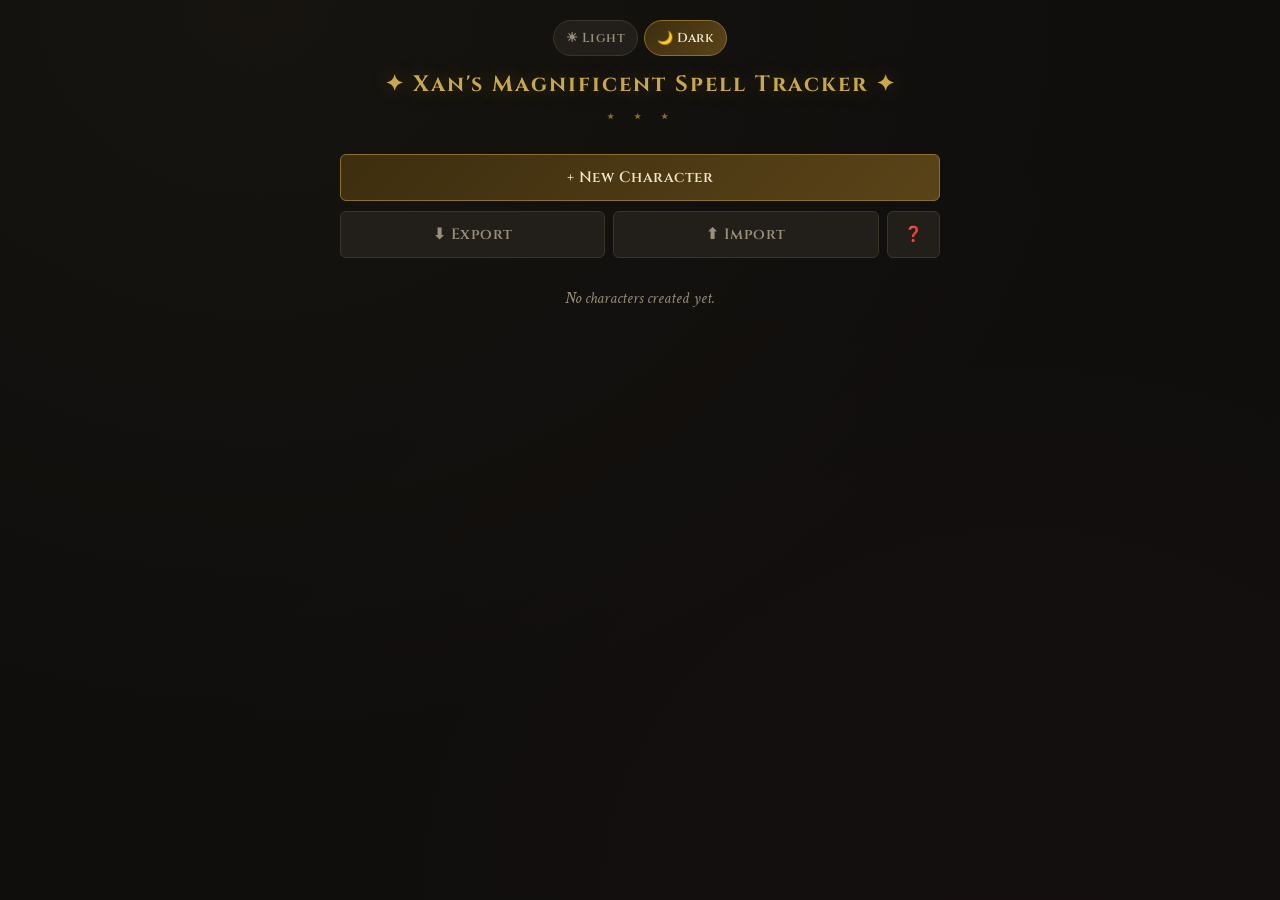
<file: index.html>
<!DOCTYPE html>
<!-- saved from url=(0043)file:///C:/Users/Xan/Downloads/v2_88_6.html -->
<html lang="en"><head><meta http-equiv="Content-Type" content="text/html; charset=UTF-8">
    
    <meta name="viewport" content="width=device-width, initial-scale=1.0">
    <meta http-equiv="Cache-Control" content="no-cache, no-store, must-revalidate">
    <meta http-equiv="Pragma" content="no-cache">
    <meta http-equiv="Expires" content="0">
    <title>Xan's Magnificent Spell Tracker v1.0</title>

    <link rel="stylesheet" href="css/styles.css">
</head>
<body>

<div class="container">

    <!-- MAIN PAGE -->
    <div id="mainPage" class="main-page-wrap">

        <div style="display:flex;justify-content:center;gap:6px;margin-bottom:14px;">
            <button id="themeLightBtn" class="btn btn-gray btn-small" onclick="setTheme('light')" style="border-radius:20px;">☀ Light</button>
            <button id="themeDarkBtn" class="btn btn-gray btn-small" onclick="setTheme('dark')" style="border-radius:20px;">🌙 Dark</button>
        </div>

        <h1>✦ Xan's Magnificent Spell Tracker ✦</h1>
        <div class="divider">⋆ ⋆ ⋆</div>

        <button class="btn btn-gold" onclick="showCreateCharacterPage()">
            + New Character
        </button>

        <div style="display:flex;gap:8px;margin-top:10px;">
            <button class="btn btn-gray" onclick="exportData()" style="margin-top:0;flex:1;">⬇ Export</button>
            <button class="btn btn-gray" onclick="document.getElementById('importFileInput').click()" style="margin-top:0;flex:1;">⬆ Import</button>
            <button class="btn btn-gray" onclick="openHelpModal()" style="margin-top:0;flex:0 0 auto;width:auto;padding:10px 16px;">❓</button>
            <input type="file" id="importFileInput" accept=".json" style="display:none;" onchange="importData(event)">
        </div>

        <div id="characterList" style="margin-top:20px;"><div class="character-card">
                <div>
                    <div class="character-card-name">Zurghul</div>
                    <div class="character-card-meta">Lvl 20 Wizard · Human</div>
                </div>
                <span class="character-card-arrow">›</span>
            </div></div>

    </div>

    <!-- CREATE CHARACTER PAGE -->
    <div id="createCharacterPage" class="hidden">

        <div class="spellbook-header-row">
            <button class="back-arrow-btn" onclick="backFromCharacterForm()" title="Back">←</button>
            <h2>Create Character</h2>
        </div>

        <div class="card">

            <div class="form-section-heading">Required</div>

            <label>Name</label>
            <input type="text" id="characterName" class="required-field">

            <label>Class</label>
            <select id="characterClass" class="required-field">
                <option value="">Select Class</option>
                <option>Barbarian</option>
                <option>Bard</option>
                <option>Cleric</option>
                <option>Druid</option>
                <option>Fighter</option>
                <option>Monk</option>
                <option>Paladin</option>
                <option>Ranger</option>
                <option>Rogue</option>
                <option>Sorcerer</option>
                <option>Warlock</option>
                <option>Wizard</option>
                <option>Artificer</option>
            </select>

            <label>Level</label>
            <select id="characterLevel" class="required-field">
                <option value="">Select Level</option>
            </select>

            <label>Race</label>
            <select id="characterRace" class="required-field">
                <option value="">Select Race</option>
                <option>Human</option>
                <option>Elf</option>
                <option>Dwarf</option>
                <option>Halfling</option>
                <option>Gnome</option>
                <option>Half-Elf</option>
                <option>Half-Orc</option>
                <option>Tiefling</option>
                <option>Dragonborn</option>
                <option>Aasimar</option>
                <option>Goliath</option>
                <option>Firbolg</option>
                <option>Kenku</option>
                <option>Tabaxi</option>
                <option>Tortle</option>
                <option>Yuan-Ti</option>
                <option>Goblin</option>
                <option>Kobold</option>
                <option>Orc</option>
                <option>Warforged</option>
                <option>Changeling</option>
                <option>Shifter</option>
                <option>Eladrin</option>
                <option>Drow</option>
            </select>

            <label>Spellcasting Ability Modifier</label>
            <input type="number" id="characterSpellcastingMod" class="required-field" min="-5" max="10" value="0" oninput="this.value = this.value === '' ? '' : Math.min(10, Math.max(-5, parseInt(this.value) || 0))">

            <div class="form-section-heading optional">Optional</div>

            <label>Spell Attack Bonus</label>
            <input type="number" id="characterSpellAttackBonus" placeholder="e.g. 7">

            <label>Spell Save DC</label>
            <input type="number" id="characterSpellSaveDC" placeholder="e.g. 15">

            <label>Sound Set</label>
            <select id="characterSoundSet">
                <option value="">None</option>
                <option value="wizard_male">Wizard Male</option>
            </select>

            <div id="errorMessage" class="message"></div>

            <button class="btn btn-green" onclick="createCharacter()">
                Create Character
            </button>

        </div>

    </div>


    <!-- CHARACTER PAGE -->
    <div id="characterPage" class="hidden">

        <div class="spellbook-header-row">
            <button class="back-arrow-btn" onclick="backToCharacterSelection()" title="Back">←</button>
            <h2>Character Sheet</h2>
        </div>

        <div class="card">
            <div id="characterInfo"></div>

            <button class="btn btn-gray" onclick="editCurrentCharacter()">
                Edit Character
            </button>

            <button class="btn btn-green" onclick="openSpellbook()">
                Spellbook
            </button>

            <button class="btn btn-red" onclick="deleteCurrentCharacter()">
                Delete Character
            </button>
        </div>

    </div>

    <!-- SPELLBOOK PAGE -->
    <div id="spellbookPage" class="hidden">
        <div class="spellbook-header-row">
            <button class="back-arrow-btn" onclick="backToCharacterFromSpellbook()" title="Back">←</button>
            <h2 id="spellbookTitle">Spellbook</h2>
            <div class="spellbook-header-right">
                <button class="level-up-btn" onclick="levelUpCharacter()" title="Level Up">⬆</button>
                <button class="settings-gear-btn" onclick="toggleSpellbookSettings()" id="spellbookSettingsBtn" title="Settings">⚙️</button>
            </div>
        </div>

        <div id="spellbookSettingsPanel" class="spellbook-settings-panel hidden">
            <button class="btn btn-gray" id="soundToggleBtn" onclick="toggleSounds()">🔇 Sounds Off</button>
            <button class="btn btn-gray" id="soundsFolderBtn" onclick="pickSoundsFolder()">📁 Sounds Folder</button>
            <button class="btn btn-gray" onclick="toggleDetailsDefault()" id="detailsDefaultBtn">📖 Details On</button>
        </div>

        <div class="card">
            <h3 style="text-align:center;margin-bottom:10px;">Remaining Spell Slots:</h3>
            <div class="spellbook-actions-row" style="margin-bottom:10px;">
                <button class="btn btn-gold" onclick="longRest()" style="margin-top:0;">🌙 Long Rest</button>
                <button class="btn btn-gray" onclick="shortRest()" style="margin-top:0;">☕ Short Rest</button>
            </div>
            <div id="spellslotTable"></div>

            <div id="preparationLimitBanner" class="preparation-limit-banner hidden"></div>
            <div id="concentrationBanner" class="concentration-banner hidden"></div>

            <div class="spell-tabs">
                <button id="preparedTabBtn" class="btn btn-green" onclick="showSpellTab(&#39;prepared&#39;)">Prepared Spells</button>
                <button id="knownTabBtn" class="btn btn-gray" onclick="showSpellTab(&#39;known&#39;)">Known Spells</button>
                <button id="allTabBtn" class="btn btn-gray" onclick="showSpellTab(&#39;all&#39;)">All Spells</button>
            </div>

            <input type="text" id="spellSearchInput" class="search-input" placeholder="🔍 Search spells..." oninput="onSpellSearch()">

            <div id="filterPanel" style="margin-top:8px;display:none;">

                <div style="margin-bottom:8px;">
                    <div style="font-size:13px;color:#aaa;margin-bottom:4px;">Level</div>
                    <div id="filterLevels" style="display:flex;flex-wrap:wrap;gap:6px;"></div>
                </div>

                <div style="margin-bottom:8px;">
                    <div style="font-size:13px;color:#aaa;margin-bottom:4px;">School</div>
                    <div id="filterSchools" style="display:flex;flex-wrap:wrap;gap:6px;"></div>
                </div>

                <div style="margin-bottom:8px;">
                    <div style="font-size:13px;color:#aaa;margin-bottom:4px;">Class</div>
                    <div id="filterClasses" style="display:flex;flex-wrap:wrap;gap:6px;"></div>
                </div>

                <div style="margin-bottom:8px;">
                    <div style="font-size:13px;color:#aaa;margin-bottom:4px;">Source</div>
                    <div id="filterSources" style="display:flex;flex-wrap:wrap;gap:6px;"></div>
                </div>

                <div style="margin-bottom:8px;">
                    <div style="font-size:13px;color:#aaa;margin-bottom:4px;">Casting Time</div>
                    <div id="filterCastingTimes" style="display:flex;flex-wrap:wrap;gap:6px;"></div>
                </div>

                <div style="margin-bottom:4px;">
                    <div style="font-size:13px;color:#aaa;margin-bottom:4px;">Special</div>
                    <div id="filterSpecial" style="display:flex;flex-wrap:wrap;gap:6px;"></div>
                </div>

            </div>

            <div style="display:flex;gap:8px;margin-top:8px;">
                <button class="btn btn-gray" onclick="toggleFilterPanel()" id="filterToggleBtn" style="flex:1;">⚙ Filters</button>
                <button class="btn btn-red" onclick="clearFilters()" id="filterClearBtn" style="flex:1;display:none;">✕ Clear Filters</button>
            </div>

            <div id="spellTabContent" class="spell-content">
                Prepared Spells tab
            </div>

        </div>
    </div>

</div>

<script src="js/spells.js"></script>
<script src="js/state.js"></script>
<script src="js/utils.js"></script>
<script src="js/storage.js"></script>
<script src="js/filters.js"></script>
<script src="js/spell-slots.js"></script>
<script src="js/sounds.js"></script>
<script src="js/spellbook.js"></script>
<script src="js/characters.js"></script>
<script src="js/app.js"></script>

<!-- Modal for selecting spell sound effect -->
<div id="spellSoundModal" class="modal-overlay">
    <div class="modal-box">
        <div class="modal-title" id="spellSoundModalTitle"></div>
        <div class="modal-subtitle">Choose a sound effect:</div>
        <div class="modal-list" id="spellSoundFileList"></div>
        <button class="btn btn-red btn-small" id="spellSoundClearBtn" style="margin-top:12px;display:none;width:100%;" onclick="clearSpellSound()">🗑 Remove custom sound</button>
        <button class="btn btn-gray" style="margin-top:8px;" onclick="closeSpellSoundModal()">Cancel</button>
    </div>
</div>

<!-- Modal for selecting spell slot -->
<div id="castModal" class="modal-overlay">
    <div class="modal-box">
        <div class="modal-title" id="castModalTitle"></div>
        <div class="modal-subtitle" id="castModalSubtitle">Choose a spell slot:</div>
        <div class="modal-list" id="castModalSlots"></div>
        <button class="btn btn-gray" style="margin-top:16px;" onclick="closeCastModal()">Cancel</button>
    </div>
</div>


<!-- Help/guide modal -->
<div id="helpModal" class="modal-overlay">
    <div class="modal-box" style="max-width:480px;max-height:80vh;display:flex;flex-direction:column;">
        <div class="modal-title">✦ How to Use ✦</div>
        <div style="overflow-y:auto;flex:1;text-align:left;padding-right:4px;">

            <div class="help-section">
                <div class="help-header" onclick="toggleHelpSection(this)">▶ Creating a character</div>
                <div class="help-body hidden">
                    Tap <strong>+ New Character</strong> and fill in name, class, level and race. Spellcasting Ability Modifier, Spell Attack Bonus, Spell Save DC, and Sound Set are optional, you can leave them blank and set them up later. Once saved the character shows up on the main screen, tap it any time to open it again.
                </div>
            </div>

            <div class="help-section">
                <div class="help-header" onclick="toggleHelpSection(this)">▶ Spell slots</div>
                <div class="help-body hidden">
                    Open a character and tap <strong>Spellbook</strong>. Each row shows the slots for that level as dots, tap one to mark it used or available again if you need to fix something by hand. <strong>Long Rest</strong> refills everything. <strong>Short Rest</strong> only helps Warlocks, since Pact Magic is the only thing that comes back early. Slots get recalculated automatically whenever you level up a character.
                </div>
            </div>

            <div class="help-section">
                <div class="help-header" onclick="toggleHelpSection(this)">▶ Learning and preparing spells</div>
                <div class="help-body hidden">
                    <strong>All Spells</strong> is the full database, filtered to your class by default. Tap <strong>Add to Book</strong> on anything you want to learn and it moves into <strong>Known Spells</strong>. From there tap <strong>Prepare</strong> to bring it into <strong>Prepared Spells</strong>, which is the list you actually cast from during play.
                </div>
            </div>

            <div class="help-section">
                <div class="help-header" onclick="toggleHelpSection(this)">▶ Casting</div>
                <div class="help-body hidden">
                    Hit <strong>Cast</strong> on a prepared spell. If it can be cast with more than one slot level you'll get asked which one to burn. Cantrips skip slots entirely. If nothing's free at a high enough level you'll just get a heads up instead of it silently failing.
                </div>
            </div>

            <div class="help-section">
                <div class="help-header" onclick="toggleHelpSection(this)">▶ Spell card details</div>
                <div class="help-body hidden">
                    Cards start collapsed, showing just the name, level and school. Tap the name to expand range, duration, casting time, components, source and classes. Tap <strong>Description</strong> separately to read the full text, it's independent from the rest of the details. If you'd rather have everything expanded by default, there's a <strong>Details Off/On</strong> toggle next to the filter button in the spellbook that applies to every card at once.
                </div>
            </div>

            <div class="help-section">
                <div class="help-header" onclick="toggleHelpSection(this)">▶ Pinning spells</div>
                <div class="help-body hidden">
                    Tap the star on a prepared spell to pin it. Pinned spells jump to the top of the Prepared list so the ones you actually rely on in combat aren't buried under cantrips and rituals. Tap the star again to unpin.
                </div>
            </div>

            <div class="help-section">
                <div class="help-header" onclick="toggleHelpSection(this)">▶ Concentration</div>
                <div class="help-body hidden">
                    There's a small bar above the spell tabs that shows what you're currently concentrating on, or tells you there's nothing active. Casting a new concentration spell while one is already running will ask you to confirm before swapping it out, just like the actual rules. You can also break it manually any time with the button on the bar.
                </div>
            </div>

            <div class="help-section">
                <div class="help-header" onclick="toggleHelpSection(this)">▶ Search and filters</div>
                <div class="help-body hidden">
                    The search box matches by name. Tap <strong>⚙ Filters</strong> for level, school, class, source book, ritual and concentration, all of which stack together and apply across Prepared, Known and All Spells alike.
                </div>
            </div>

            <div class="help-section">
                <div class="help-header" onclick="toggleHelpSection(this)">▶ Spell sounds</div>
                <div class="help-body hidden">
                    Set a <strong>Sound Set</strong> on a character for a default sound per school of magic whenever you cast. Built-in sounds play from the app folder when browser audio permissions allow it. In browsers that support local folder access, tap <strong>📁 Sounds</strong> once per session to point the app at your sounds folder. Any individual prepared spell can also get its own custom sound through the 🎵 button on its card, which takes priority over the default.
                </div>
            </div>

            <div class="help-section">
                <div class="help-header" onclick="toggleHelpSection(this)">▶ Light and dark mode</div>
                <div class="help-body hidden">
                    Switch between the two with the buttons above the title on the main screen. The choice is saved and applies everywhere in the app, not just the page you're on.
                </div>
            </div>

            <div class="help-section">
                <div class="help-header" onclick="toggleHelpSection(this)">▶ Backup and transfer</div>
                <div class="help-body hidden">
                    Everything lives in your browser's local storage, which doesn't follow you to a new device or browser on its own. Use <strong>⬇ Export</strong> on the main screen to save a backup file, and <strong>⬆ Import</strong> wherever you want it restored. Characters, known and prepared spells, slot states and custom sounds all come back with it.
                </div>
            </div>

        </div>
        <button class="btn btn-gray" style="margin-top:16px;" onclick="closeHelpModal()">Close</button>
    </div>
</div>

</body></html>
</file>
<file: css/styles.css>
﻿@import url('https://fonts.googleapis.com/css2?family=Cinzel:wght@400;600;700&family=Crimson+Text:ital,wght@0,400;0,600;1,400&display=swap');

        :root{
            --bg:          #0f0e0d;
            --bg2:         #1a1714;
            --bg3:         #221f1b;
            --bg4:         #2a2520;
            --gold:        #c9a84c;
            --gold-dim:    #8a6f2e;
            --gold-light:  #e8c97a;
            --red:         #8b2e2e;
            --red-dim:     #5c1f1f;
            --text:        #e8dfc8;
            --text-dim:    #9a8f7a;
            --border:      #3d3428;
            --border-gold: #5a4a28;
            --school-abjuration:    #4a6b8a;
            --school-conjuration:   #6b4a8a;
            --school-divination:    #4a8a6b;
            --school-enchantment:   #8a4a6b;
            --school-evocation:     #8a5a2e;
            --school-illusion:      #2e6b8a;
            --school-necromancy:    #3d5c3d;
            --school-transmutation: #6b6b2e;
        }

        :root[data-theme="light"]{
            --bg:          #ece4d3;
            --bg2:         #f5efe1;
            --bg3:         #ffffff;
            --bg4:         #e8ddc4;
            --gold:        #9a7320;
            --gold-dim:    #b8923f;
            --gold-light:  #7a5810;
            --red:         #a33a3a;
            --red-dim:     #c75c5c;
            --text:        #3a3024;
            --text-dim:    #6b5d47;
            --border:      #d4c5a3;
            --border-gold: #c4a655;
            --school-abjuration:    #6f9ac2;
            --school-conjuration:   #9a6fc2;
            --school-divination:    #6fc29a;
            --school-enchantment:   #c26f9a;
            --school-evocation:     #c2906f;
            --school-illusion:      #6fb0c2;
            --school-necromancy:    #6f9a6f;
            --school-transmutation: #b0b06f;
        }

        *{ box-sizing:border-box; margin:0; padding:0; }

        body{
            background: var(--bg);
            background-image:
                radial-gradient(ellipse at 20% 0%, rgba(201,168,76,0.04) 0%, transparent 60%),
                radial-gradient(ellipse at 80% 100%, rgba(139,46,46,0.04) 0%, transparent 60%);
            color: var(--text);
            min-height: 100vh;
            display: flex;
            justify-content: center;
            padding: 20px 16px 60px;
            font-family: 'Crimson Text', Georgia, serif;
            font-size: 16px;
        }

        .container{ width:100%; max-width:600px; }

        :root[data-theme="light"] h1{
            text-shadow: none;
        }

        /* TYPOGRAPHY */
        h1{
            font-family: 'Cinzel', serif;
            font-size: 22px;
            font-weight: 700;
            text-align: center;
            color: var(--gold);
            letter-spacing: 2px;
            margin-bottom: 6px;
            text-shadow: 0 0 20px rgba(201,168,76,0.3);
        }
        h2{
            font-family: 'Cinzel', serif;
            font-size: 18px;
            font-weight: 600;
            text-align: center;
            color: var(--gold);
            letter-spacing: 1px;
            margin-bottom: 20px;
        }
        h3{
            font-family: 'Cinzel', serif;
            font-size: 14px;
            font-weight: 600;
            color: var(--gold-light);
            letter-spacing: 1px;
            margin-bottom: 12px;
        }

        /* DIVIDER */
        .divider{
            text-align: center;
            color: var(--gold-dim);
            margin: 6px 0 16px;
            font-size: 18px;
            letter-spacing: 6px;
        }

        /* BUTTONS */
        .btn{
            border: 1px solid var(--border-gold);
            padding: 12px 16px;
            border-radius: 6px;
            cursor: pointer;
            font-size: 15px;
            font-family: 'Cinzel', serif;
            font-weight: 600;
            letter-spacing: 0.5px;
            width: 100%;
            margin-top: 10px;
            transition: all 0.15s;
        }
        .btn-green{
            background: linear-gradient(135deg, #2d4a1e, #3d6b2e);
            color: #f0e6c8;
            border-color: #4a7a35;
        }
        .btn-green:hover{ background: linear-gradient(135deg, #3d6b2e, #4a8038); }
        .btn-gold{
            background: linear-gradient(135deg, #3d2e0f, #5a4318);
            color: #f0e6c8;
            border-color: var(--gold-dim);
        }
        .btn-gold:hover{ background: linear-gradient(135deg, #5a4318, #6b5020); }
        .btn-gray{
            background: var(--bg3);
            color: var(--text-dim);
            border-color: var(--border);
        }
        .btn-gray:hover{ background: var(--bg4); color: var(--text); }
        .btn-red{
            background: linear-gradient(135deg, var(--red-dim), var(--red));
            color: #ffe8e8;
            border-color: #7a2525;
        }
        .btn-red:hover{ background: linear-gradient(135deg, var(--red), #9a3535); }
        .btn-small{
            width: auto;
            padding: 8px 12px;
            font-size: 13px;
            margin-top: 0;
        }
        .main-page-wrap{
            position: relative;
        }
        .character-info-grid{
            display: flex;
            justify-content: space-between;
            gap: 20px;
            flex-wrap: wrap;
        }
        .character-info-col{
            flex: 1;
            min-width: 140px;
        }
        .character-info-col p{
            margin: 4px 0;
        }

        /* CARDS */
        .card{
            background: var(--bg2);
            border: 1px solid var(--border-gold);
            border-radius: 10px;
            padding: 18px;
            margin-top: 16px;
            box-shadow: 0 4px 20px rgba(0,0,0,0.5), inset 0 1px 0 rgba(201,168,76,0.08);
        }

        .character-card{
            background: var(--bg3);
            border: 1px solid var(--border-gold);
            border-radius: 8px;
            padding: 14px 16px;
            margin-top: 10px;
            cursor: pointer;
            transition: all 0.15s;
            display: flex;
            justify-content: space-between;
            align-items: center;
        }
        .character-card:hover{
            background: var(--bg4);
            border-color: var(--gold-dim);
        }
        .character-card-name{
            font-family: 'Cinzel', serif;
            font-size: 16px;
            color: var(--gold-light);
        }
        .character-card-meta{
            font-size: 13px;
            color: var(--text-dim);
            margin-top: 3px;
        }
        .character-card-arrow{
            color: var(--gold-dim);
            font-size: 18px;
        }

        /* FORMS */
        label{
            display: block;
            margin-top: 14px;
            margin-bottom: 4px;
            font-family: 'Cinzel', serif;
            font-size: 12px;
            font-weight: 600;
            letter-spacing: 1px;
            color: var(--gold-dim);
            text-transform: uppercase;
        }
        .form-section-heading{
            font-family: 'Cinzel', serif;
            font-size: 15px;
            font-weight: 700;
            letter-spacing: 1.5px;
            color: var(--gold-light);
            text-transform: uppercase;
            margin-top: 4px;
            margin-bottom: 4px;
            padding-bottom: 6px;
            border-bottom: 1px solid var(--border-gold);
        }
        .form-section-heading.optional{
            margin-top: 26px;
            color: var(--text-dim);
        }
        input, select{
            width: 100%;
            padding: 10px 12px;
            border-radius: 6px;
            border: 1px solid var(--border);
            background: var(--bg3);
            color: var(--text);
            font-size: 15px;
            font-family: 'Crimson Text', serif;
            transition: border-color 0.15s;
        }
        input:focus, select:focus{
            outline: none;
            border-color: var(--gold-dim);
        }
        select option{ background: var(--bg3); }

        .required-field.invalid{
            border-color: #c0392b;
            box-shadow: 0 0 0 1px rgba(192,57,43,0.5);
        }

        .hidden{ display:none; }

        .message{
            margin-top: 12px;
            text-align: center;
            color: #ff8080;
            font-size: 14px;
        }
        .empty-message{
            text-align: center;
            margin-top: 30px;
            color: var(--text-dim);
            font-style: italic;
        }

        /* SPELL SLOTS */
        .slot-table-wrapper{
            overflow-x: auto;
            -webkit-overflow-scrolling: touch;
            margin-top: 8px;
        }
        .slot-table-wrapper table{
            min-width: 400px;
            width: 100%;
            border-collapse: collapse;
            text-align: center;
        }
        .slot-table-wrapper th{
            background: var(--bg4);
            border: 1px solid var(--border);
            padding: 6px 4px;
            font-family: 'Cinzel', serif;
            font-size: 11px;
            color: var(--gold-dim);
            letter-spacing: 0.5px;
        }
        .slot-table-wrapper td{
            background: var(--bg3);
            border: 1px solid var(--border);
            padding: 6px 4px;
            vertical-align: middle;
        }
        .slot-dot{
            font-size: 18px;
            cursor: pointer;
            display: block;
            margin: 2px auto;
            user-select: none;
            transition: transform 0.1s;
        }
        .slot-dot:active{ transform: scale(0.85); }

        /* SPELLBOOK ACTIONS */
        .spellbook-actions{
            display: flex;
            flex-direction: column;
            gap: 8px;
            margin-top: 14px;
        }
        .spellbook-actions-row{
            display: flex;
            gap: 8px;
        }
        .spellbook-actions-row .btn{
            flex: 1;
            margin-top: 0;
            padding: 10px 8px;
            font-size: 13px;
        }

        /* SPELLBOOK SETTINGS GEAR */
        .spellbook-header-row{
            display: flex;
            align-items: center;
            justify-content: center;
            gap: 8px;
            position: relative;
        }
        .spellbook-header-row h2{
            margin: 0;
            max-width: 70%;
            overflow: hidden;
            text-overflow: ellipsis;
            white-space: nowrap;
        }
        .back-arrow-btn{
            position: absolute;
            left: 0;
            top: 50%;
            transform: translateY(-50%);
            background: var(--bg3);
            border: 1px solid var(--border-gold);
            border-radius: 6px;
            width: 38px;
            height: 38px;
            font-size: 18px;
            color: var(--gold-light);
            cursor: pointer;
            display: flex;
            align-items: center;
            justify-content: center;
            transition: background 0.15s;
        }
        .back-arrow-btn:hover{
            background: var(--bg4);
        }
        .spellbook-header-right{
            position: absolute;
            right: 0;
            top: 50%;
            transform: translateY(-50%);
            display: flex;
            gap: 6px;
        }
        .level-up-btn{
            background: linear-gradient(135deg, #2d4a1e, #3d6b2e);
            border: 1px solid #4a7a35;
            border-radius: 6px;
            width: 38px;
            height: 38px;
            font-size: 17px;
            font-weight: 700;
            color: var(--gold-light);
            cursor: pointer;
            display: flex;
            align-items: center;
            justify-content: center;
            transition: background 0.15s;
        }
        .level-up-btn:hover{
            background: linear-gradient(135deg, #3d6b2e, #4a8038);
        }
        .settings-gear-btn{
            background: var(--bg3);
            border: 1px solid var(--border-gold);
            border-radius: 6px;
            width: 38px;
            height: 38px;
            font-size: 17px;
            cursor: pointer;
            display: flex;
            align-items: center;
            justify-content: center;
            transition: background 0.15s, transform 0.15s;
        }
        .settings-gear-btn:hover{
            background: var(--bg4);
        }
        .settings-gear-btn.active{
            border-color: var(--gold);
            background: var(--bg4);
        }
        .spellbook-settings-panel{
            display: flex;
            flex-direction: column;
            gap: 8px;
            background: var(--bg2);
            border: 1px solid var(--border-gold);
            border-radius: 10px;
            padding: 12px;
            margin: 10px 0;
        }
        .spellbook-settings-panel.hidden{
            display: none;
        }
        .spellbook-settings-panel .btn{
            margin-top: 0;
        }

        /* SPELL TABS */
        .spell-tabs{
            display: flex;
            gap: 4px;
            margin-top: 20px;
            border-bottom: 1px solid var(--border-gold);
            padding-bottom: 0;
        }
        .spell-tabs .btn{
            flex: 1;
            width: auto;
            margin-top: 0;
            border-radius: 6px 6px 0 0;
            border-bottom: none;
            padding: 10px 6px;
            font-size: 12px;
        }
        .spell-tabs .btn-green{
            border-bottom: 2px solid var(--gold);
        }

        /* SEARCH & FILTER */
        .search-input{
            margin-top: 12px;
            background: var(--bg3);
            border: 1px solid var(--border);
            color: var(--text);
            padding: 10px 12px;
            border-radius: 6px;
            font-size: 15px;
            font-family: 'Crimson Text', serif;
            width: 100%;
        }
        .search-input:focus{ outline: none; border-color: var(--gold-dim); }

        .filter-chip{
            padding: 5px 10px;
            border-radius: 20px;
            background: var(--bg3);
            color: var(--text-dim);
            cursor: pointer;
            font-size: 12px;
            user-select: none;
            border: 1px solid var(--border);
            font-family: 'Cinzel', serif;
            transition: all 0.1s;
        }
        .filter-chip.active{
            background: var(--bg4);
            color: var(--gold-light);
            border-color: var(--gold-dim);
        }

        /* SPELL CONTENT */
        .spell-content{
            margin-top: 0;
            padding: 12px 0;
            min-height: 120px;
        }

        /* SPELL CARD */
        .spell-card{
            background: var(--bg3);
            border: 1px solid var(--border);
            border-radius: 8px;
            padding: 10px 12px;
            margin-bottom: 8px;
            position: relative;
            overflow: hidden;
            transition: border-color 0.15s;
        }
        .spell-level-watermark{
            position: absolute;
            top: 50%;
            right: 16px;
            transform: translateY(-50%);
            width: 110px;
            height: 110px;
            pointer-events: none;
            z-index: 0;
        }
        .watermark-pentagram{
            position: absolute;
            top: 0; left: 0;
            width: 100%;
            height: 100%;
            fill: none;
            stroke: var(--gold-dim);
            stroke-width: 1.6;
            stroke-linejoin: round;
            stroke-linecap: round;
        }
        .watermark-pentagram .wm-ring,
        .watermark-pentagram .wm-rune,
        .watermark-pentagram .wm-star{
            opacity: 0.55;
        }
        .watermark-pentagram .wm-star{
            stroke-width: 2.2;
        }
        .watermark-pentagram .wm-ring{
            stroke-width: 1.4;
        }
        .watermark-pentagram .wm-rune{
            stroke-width: 1.1;
        }
        .watermark-number{
            position: absolute;
            top: 50%;
            left: 50%;
            transform: translate(-50%, -50%);
            font-family: 'Cinzel', serif;
            font-size: 46px;
            font-weight: 700;
            color: var(--gold);
            opacity: 0.9;
        }
        .spell-card-top, .spell-details, .spell-desc-toggle, .spell-desc, .spell-action-bottom{
            position: relative;
            z-index: 1;
        }
        .spell-card:hover{ border-color: var(--border-gold); }
        .spell-card::before{
            content: '';
            position: absolute;
            left: 0; top: 0; bottom: 0;
            width: 3px;
        }
        .spell-card[data-school="Abjuration"]::before    { background: var(--school-abjuration); }
        .spell-card[data-school="Conjuration"]::before   { background: var(--school-conjuration); }
        .spell-card[data-school="Divination"]::before    { background: var(--school-divination); }
        .spell-card[data-school="Enchantment"]::before   { background: var(--school-enchantment); }
        .spell-card[data-school="Evocation"]::before     { background: var(--school-evocation); }
        .spell-card[data-school="Illusion"]::before      { background: var(--school-illusion); }
        .spell-card[data-school="Necromancy"]::before    { background: var(--school-necromancy); }
        .spell-card[data-school="Transmutation"]::before { background: var(--school-transmutation); }

        .spell-card-top{
            display: flex;
            align-items: flex-start;
            justify-content: space-between;
            gap: 10px;
            padding-left: 8px;
        }
        .spell-name-toggle{
            cursor: pointer;
            flex: 1;
            min-width: 0;
            user-select: none;
        }
        .spell-name{
            font-family: 'Cinzel', serif;
            font-size: 15px;
            color: var(--gold-light);
            display: flex;
            align-items: center;
            gap: 6px;
            flex-wrap: wrap;
        }
        .spell-level-school{
            font-size: 14px;
            font-weight: 600;
            color: var(--gold-dim);
            margin-top: 2px;
        }
        .edition-toggle{
            display: flex;
            flex: 0 0 auto;
            border: 1px solid var(--border-gold);
            border-radius: 6px;
            overflow: hidden;
        }
        .edition-toggle-btn{
            background: var(--bg3);
            color: var(--text-dim);
            border: none;
            font-family: 'Cinzel', serif;
            font-size: 11px;
            padding: 5px 8px;
            cursor: pointer;
            transition: background 0.15s, color 0.15s;
        }
        .edition-toggle-btn:hover{
            background: var(--bg4);
        }
        .edition-toggle-btn.active{
            background: var(--gold-dim);
            color: var(--bg);
            font-weight: 700;
        }
        .spell-details{
            font-size: 13px;
            color: var(--text-dim);
            margin-top: 8px;
            padding-left: 8px;
            padding-right: 120px;
            line-height: 1.5;
        }
        .source-tooltip{
            cursor: help;
            border-bottom: 1px dotted var(--gold-dim);
        }
        .spell-badges{
            display: inline-flex;
            gap: 4px;
            flex: 0 0 auto;
            padding-top: 2px;
        }
        .badge{
            display: inline-block;
            background: var(--bg4);
            color: var(--gold-dim);
            border: 1px solid var(--border-gold);
            padding: 1px 5px;
            border-radius: 4px;
            font-family: 'Cinzel', serif;
            font-size: 10px;
            font-weight: 700;
        }
        .spell-action-bottom{
            display: flex;
            flex-wrap: wrap;
            gap: 6px;
            margin-top: 10px;
            padding-left: 8px;
            justify-content: flex-end;
        }
        .spell-action{
            display: flex;
            flex-wrap: wrap;
            gap: 6px;
            margin-top: 10px;
            padding-left: 6px;
            justify-content: flex-end;
        }

        /* MODALS */
        .modal-overlay{
            display: none;
            position: fixed;
            top:0; left:0; width:100%; height:100%;
            background: rgba(0,0,0,0.85);
            z-index: 1000;
            align-items: center;
            justify-content: center;
        }
        .modal-overlay.open{ display: flex; }
        .modal-box{
            background: var(--bg2);
            border: 1px solid var(--border-gold);
            border-radius: 12px;
            padding: 24px;
            max-width: 360px;
            width: 90%;
            margin: auto;
            box-shadow: 0 8px 40px rgba(0,0,0,0.8);
        }
        .modal-title{
            font-family: 'Cinzel', serif;
            font-size: 16px;
            color: var(--gold-light);
            text-align: center;
            margin-bottom: 6px;
        }
        .modal-subtitle{
            font-size: 13px;
            color: var(--text-dim);
            text-align: center;
            margin-bottom: 16px;
        }
        .modal-list{
            display: flex;
            flex-direction: column;
            gap: 8px;
            max-height: 300px;
            overflow-y: auto;
        }

        /* SCROLLBAR */
        ::-webkit-scrollbar{ width: 4px; height: 4px; }
        ::-webkit-scrollbar-track{ background: var(--bg2); }
        ::-webkit-scrollbar-thumb{ background: var(--border-gold); border-radius: 2px; }

        /* SPELL DESCRIPTION */
        .spell-desc-toggle{
            padding-left: 8px;
            margin-top: 6px;
            cursor: pointer;
            font-size: 12px;
            color: var(--gold-dim);
            font-family: 'Cinzel', serif;
            user-select: none;
        }
        .spell-desc-toggle:hover{ color: var(--gold); }
        .spell-desc{
            padding: 10px;
            margin-top: 4px;
            font-size: 13px;
            color: var(--text-dim);
            background: var(--bg);
            border-radius: 6px;
            line-height: 1.6;
            white-space: pre-wrap;
            border-left: 2px solid var(--border-gold);
        }
        .spell-desc .edition-tag{
            display: inline-block;
            font-family: 'Cinzel', serif;
            font-size: 11px;
            font-weight: 700;
            color: var(--gold-dim);
            background: var(--bg4);
            border: 1px solid var(--border-gold);
            border-radius: 4px;
            padding: 1px 6px;
            margin-bottom: 4px;
        }

        @media (max-width: 600px){
            body{ padding: 12px 12px 60px; }
            h1{ font-size: 18px; }
        }

        /* CONCENTRATION BANNER */
        .concentration-banner{
            display: flex;
            justify-content: space-between;
            align-items: center;
            gap: 8px;
            background: linear-gradient(135deg, #3d2e0f, #4a3818);
            border: 1px solid var(--gold-dim);
            border-radius: 6px;
            padding: 5px 10px;
            margin-top: 10px;
            font-size: 12px;
            color: var(--gold-light);
        }
        .concentration-banner strong{
            color: var(--gold);
        }
        .concentration-banner-empty{
            background: var(--bg3);
            border: 1px solid var(--border);
            color: var(--text-dim);
            justify-content: center;
        }
        .concentration-banner .btn-small{
            padding: 3px 8px;
            font-size: 11px;
        }
        .concentration-dot{
            display: inline-block;
            width: 9px;
            height: 9px;
            border-radius: 50%;
            margin-right: 6px;
            background: var(--text-dim);
            vertical-align: middle;
        }
        .school-dot-abjuration    { background: var(--school-abjuration); }
        .school-dot-conjuration   { background: var(--school-conjuration); }
        .school-dot-divination    { background: var(--school-divination); }
        .school-dot-enchantment   { background: var(--school-enchantment); }
        .school-dot-evocation     { background: var(--school-evocation); }
        .school-dot-illusion      { background: var(--school-illusion); }
        .school-dot-necromancy   { background: var(--school-necromancy); }
        .school-dot-transmutation { background: var(--school-transmutation); }

        /* PREPARATION LIMIT */
        .preparation-limit-banner{
            background: var(--bg3);
            border: 1px solid var(--border);
            border-radius: 6px;
            padding: 8px 10px;
            margin-top: 10px;
            font-size: 13px;
            color: var(--text-dim);
            line-height: 1.4;
            display: flex;
            align-items: flex-start;
            justify-content: space-between;
            gap: 10px;
        }
        .preparation-limit-banner strong{
            color: var(--gold-light);
        }
        .preparation-limit-banner.warning{
            background: linear-gradient(135deg, var(--red-dim), var(--bg3));
            border-color: var(--red);
            color: #ffd6d6;
        }
        .preparation-limit-banner .preparation-limit-note{
            display: block;
            margin-top: 2px;
            font-size: 12px;
            color: var(--text-dim);
        }
        .preparation-limit-banner .known-spells-line{
            display: block;
            margin-top: 4px;
        }
        .preparation-limit-banner .spell-stats-col{
            display: flex;
            flex-direction: column;
            align-items: flex-end;
            flex: 0 0 auto;
            text-align: right;
        }
        .preparation-limit-banner .spell-attack-bonus,
        .preparation-limit-banner .spell-save-dc{
            color: var(--gold-light);
            font-weight: bold;
            white-space: nowrap;
        }

        /* HELP MODAL */
        .help-section{
            border-bottom: 1px solid var(--border);
            padding: 4px 0;
        }
        .help-header{
            cursor: pointer;
            font-family: 'Cinzel', serif;
            font-size: 14px;
            color: var(--gold-light);
            padding: 8px 4px;
            user-select: none;
        }
        .help-header:hover{ color: var(--gold); }
        .help-body{
            font-size: 14px;
            color: var(--text-dim);
            line-height: 1.6;
            padding: 0 4px 10px 4px;
        }
        .help-body strong{ color: var(--gold-dim); }
</file>
